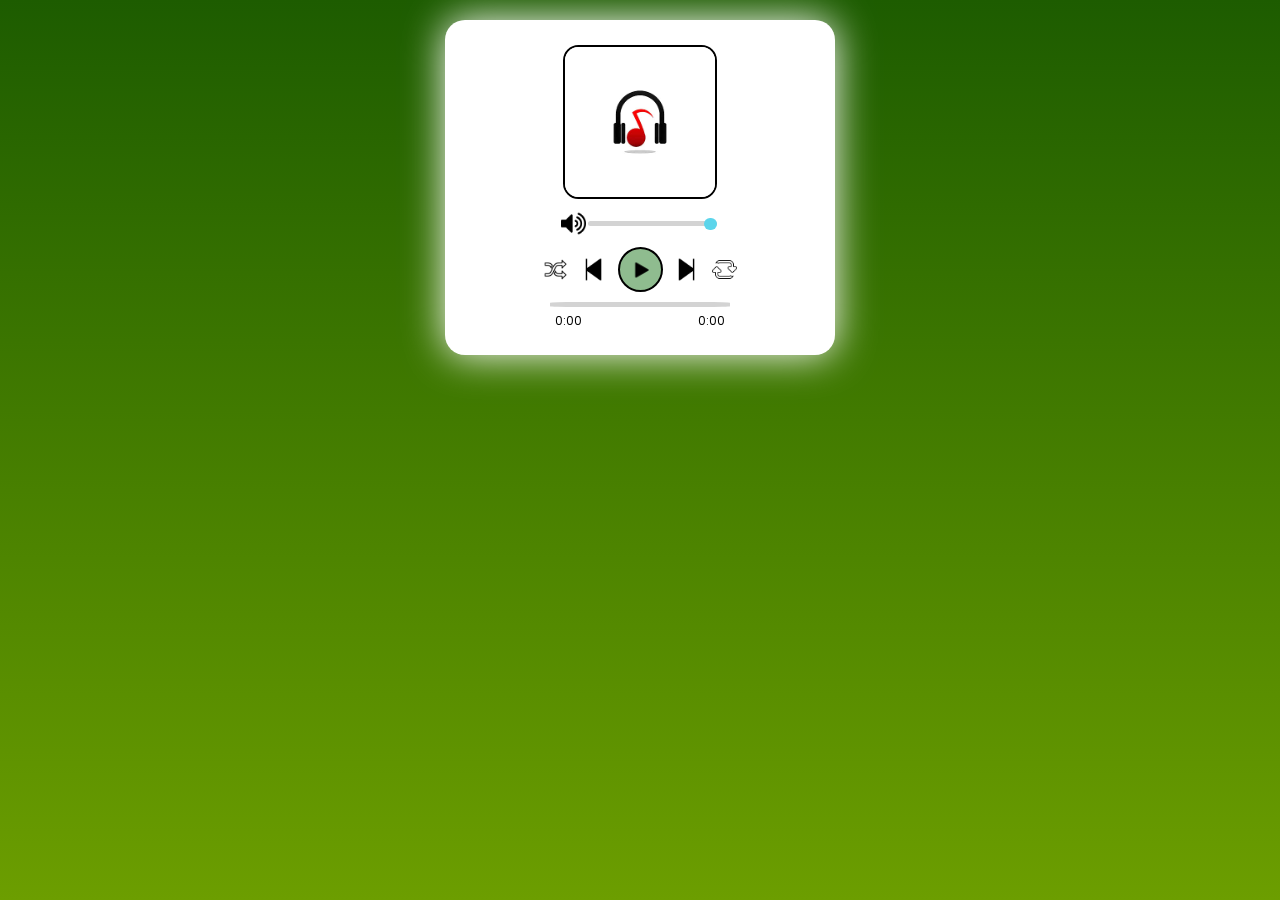
<file: src/Frontend/index.html>
<!DOCTYPE html>
<html lang="es">

<head>
    <meta charset="UTF-8">
    <meta name="viewport" content="width=device-width, initial-scale=1.0">
    <title>Reproductor de música</title>

    <!-- Estilos -->
    <link rel="stylesheet" href="styles/styles.css">
    <link rel="stylesheet" href="https://fonts.googleapis.com/css2?family=Poppins:wght@300;400;600&display=swap">
</head>

<body id="Page">

    <!-- Audio oculto -->
    <div id="Contenedor_audio">
        <audio id="audio" src=""></audio>
    </div>

    <!-- Reproductor -->
    <div id = "Container_Reproductor">

        <!-- Información de la canción -->
        <div id="Song_info">
            <h5 id="Titulo"></h5>
            <span id="Artista"></span>
        </div>

        <!-- Portada -->
        <div id="Portada">
            <img id="imgPortada" src="media/img/portadaPorDefecto.jpg" alt="Portada">
        </div>

        <!-- Volumen -->
        <div id="Volumen">
            <button class="Botones" id="Boton_volumen">
                <img id="imgBotonVolumen" src="media/img/Boton_volumen.png" alt="Volumen">
                <input id='inputControlVolumen' type="range" value="100" min="0" max="100" />
            </button>
        </div>

        <!-- Controles -->
        <div id="Controls">

            <button class="Botones" id="Boton_azar">
                <img id="imgBotonAzar" src="media/img/Azar_estado_off.png" alt="Azar">
            </button>

            <button class="Botones" id="Boton_prev">
                <img id="imgBotonPrev" src="media/img/Boton_prev.png" alt="Anterior">
            </button>

            <button class="Botones" id="Boton_play">
                <img id="imgBotonPlay" src="media/img/Boton_play.png" alt="Play">
                <img id="imgBotonPause" src="media/img/Boton_pause.png" alt="Pause">
            </button>

            <button class="Botones" id="Boton_next">
                <img id="imgBotonNext" src="media/img/Boton_next.png" alt="Siguiente">
            </button>

            <button class="Botones" id="Boton_repetir">
                <img id="imgBotonRepetir" src="media/img/Repetir_estado_off.png" alt="Repetir">
            </button>

        </div>

        <!-- Barra de progreso -->
        <div class="Duration">

            <div id="Progress_bar">
                <div id="Progress"></div>
            </div>

            <div id="Duracion">
                <span class="Span_tiempo" id="Tiempo_progresivo">0:00</span>
                <span class="Span_tiempo" id="Tiempo_final">0:00</span>
            </div>

        </div>

    </div>

    
    <div id="Container_Playlist">
        <div id="Tabla_playlist"></div>
    </div>

    <!-- Script -->
    <script src="func/Script.js"></script>

</body>
</html>
</file>
<file: src/Frontend/styles/styles.css>
/* =========================
   RESET / BASE
========================= */

#Page {
    background: linear-gradient(0deg,rgba(108, 158, 0, 1) 0%, rgba(29, 92, 0, 1) 100%);
    display: flex;
    flex-direction: column;
    gap: 10px;
    justify-content: flex-start;
    align-items: center;
    min-height: 100vh;
    width: 100%;
    margin: 0;
    padding: 20px;
    overflow-y: auto;
    box-sizing: border-box;
}

/* =========================
   CONTENEDOR PRINCIPAL
========================= */

#Container_Reproductor {
    background-color: white;
    
    border-radius: 20px;
    box-shadow: 0 0 40px white;
    width: 100%;
    max-width: 350px;
    flex-shrink: 0;
    padding: 20px;

    display: flex;
    flex-direction: column;
    align-items: center;
    gap: 5px;

    font-family: Poppins, sans-serif;


}

/* =========================
   INFORMACIÓN CANCIÓN
========================= */

#Song_info {
    display: flex;
    flex-direction: column;
    align-items: center;
    font-size: 30px;
}

#Titulo {
    font-size: 35px;
    font-weight: bolder;
    margin: 0;
    overflow: hidden;
    text-align: center;
}

#Artista {
    font-size: 15px;
    margin: 0;
}

/* =========================
   PLAYLIST
========================= */

#Container_Playlist {
    width: 100%;
    display: flex;
    justify-content: center;
    padding: 20px;
}

#Tabla_playlist {
    display: flex;
    flex-direction: column;
    align-items: center;
    width: 90%;
    max-width: 1200px;
    padding: 20px;
}

table {
    width: 100%;
    border-collapse: collapse;
    background: white;
    border-radius: 8px;
    overflow: hidden;
    box-shadow: 0 2px 10px rgba(0,0,0,0.1);
}

/* Fila activa (canción que está sonando) */
tr.activa {
    background-color: #4CAF50 !important;
    color: white;
    font-weight: bold;
}

tr.activa td {
    color: white;
    border-bottom: 1px solid #45a049;
}
th {
    background: linear-gradient(135deg, #4CAF50 0%, #45a049 100%);
    color: white;
    padding: 18px;
    text-align: center;
    font-weight: 600;
    letter-spacing: 0.5px;
}

td {
    padding: 14px 18px;
    text-align: center;
    border-bottom: 1px solid #ecf0f1;
}

tbody tr:hover {
    background-color: #f8f9fa;
    transition: 0.2s;
}

tr.oculto {
    display: none;
}

/* Contenedor del botón */
.contenedor-boton {
    margin-top: 20px;
    width: 100%;
    display: flex;
    justify-content: center;
}

/* Estilo del botón */
button#btnExpandir {
    background-color: #4CAF50;
    color: white;
    padding: 12px 30px;
    border: none;
    border-radius: 5px;
    cursor: pointer;
    font-size: 16px;
    font-weight: bold;
    transition: 0.3s;
}

button#btnExpandir:hover {
    background-color: #45a049;
}

button#btnExpandir:active {
    transform: scale(0.98);
}

/* Responsive */
@media (max-width: 768px) {
    #Tabla_playlist {
        width: 95%;
        padding: 15px;
    }
    
    th, td {
        padding: 12px 10px;
        font-size: 14px;
    }
}

@media (max-width: 480px) {
    #Tabla_playlist {
        width: 100%;
        padding: 10px;
    }
    
    th, td {
        padding: 10px 5px;
        font-size: 12px;
    }
}

/* =========================
   PORTADA
========================= */

#Portada {
    width: 150px;
    height: 150px;

    border: 2px solid black;
    border-radius: 10%;
    overflow: hidden;

    display: flex;
}

#imgPortada {
    width: 100%;
    height: 100%;
    object-fit: cover;
}

/* =========================
   BOTONES GENERALES
========================= */

.Botones {
    background-color: white;
    border: none;
    border-radius: 50%;

    width: 28px;
    height: 28px;

    display: flex;
    justify-content: center;
    align-items: center;

    cursor: pointer;
}

.Botones img:hover {
    filter: drop-shadow(0 0 8px gray);
    transition: 0.2s ease;
}
/* =========================
   CONTROLES
========================= */
#inputControlVolumen{

    -webkit-appearance: none;
    background: transparent;
    cursor: pointer;

    

}
input[type="range"]:focus {
  outline: none;
}
input[type="range"]::-webkit-slider-runnable-track {
      background-color: lightgray;
      height: 5px;
      border-radius: 0.5rem;

}
input[type="range"]::-webkit-slider-thumb {
  -webkit-appearance: none; 
   appearance: none;
   border-radius: 50%;
   margin-top: -3px;
   /*custom styles*/
   background-color: #5cd5eb;
   height: 0.8rem;
   width: 0.8rem;
}

#Controls {
    display: flex;
    gap: 10px;
    align-items: center;
    padding-bottom: 5px;
}

/* Botón principal Play */

#Boton_play {
    width: 45px;
    height: 45px;

    background-color: darkseagreen;
    border: 2px solid black;
}

/* =========================
   IMÁGENES BOTONES
========================= */

#imgBotonAzar,
#imgBotonPrev,
#imgBotonNext,
#imgBotonRepetir,
#imgBotonVolumen {
    width: 25px;
    height: 25px;
}

#imgBotonPlay,
#imgBotonPause {
    width: 30px;
    height: 30px;
}

#imgBotonPlay {
    padding-left: 3px;
}

#imgBotonPause {
    display: none;
    padding-left: 1px;
}

/* =========================
   VOLUMEN
========================= */

#Volumen {
    padding: 5px;
    display: flex;
    justify-content: center;
}


#Boton_volumen,
#Boton_prev,
#Boton_next,
#Boton_azar,
#Boton_repetir {
    padding: 14px;
}

/* =========================
   PROGRESO
========================= */

#Progress_bar {
    width: 180px;
    height: 5px;

    background-color: lightgray;
    border-radius: 15%;
    overflow: hidden;
}

#Progress {
    width: 0%;
    height: 100%;

    background-color: darkseagreen;
    transition: width 0.1s linear;
}

#Duracion {
    display: flex;
    justify-content: space-between;
    padding: 5px;
}

.Span_tiempo {
    font-size: 12px;
}

/* =========================
   AUDIO OCULTO
========================= */

#Contenedor_audio {
    display: none;
}
</file>
